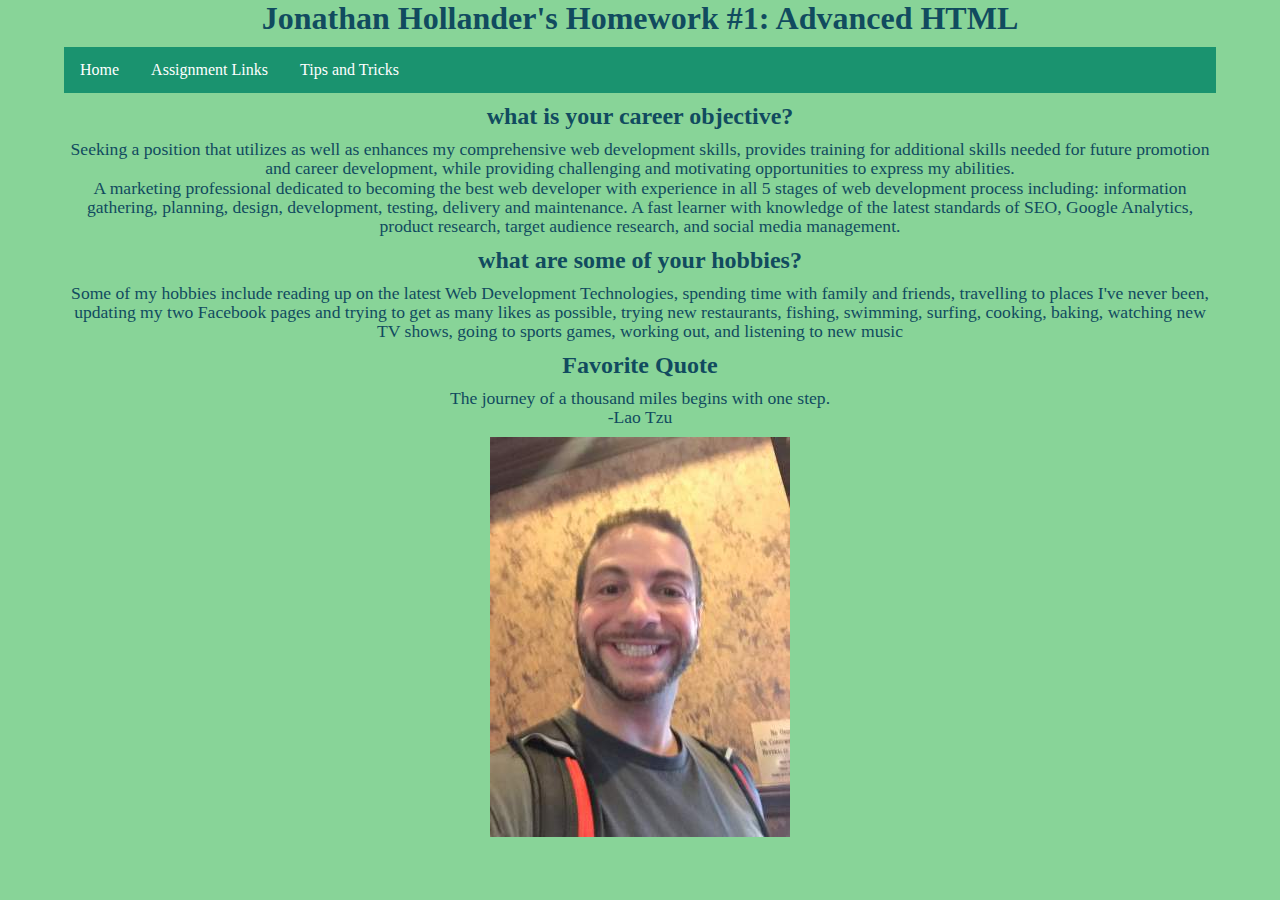
<file: hw1/index.html>
<!DOCTYPE html><html lang="en"><head><meta charset="UTF-8"><meta name="description" content="This page is all about Jonathan Hollander. This is the About me Page for for Advanced HTML. I created this page for the Advanced HTML5 class at CCSF."><meta name="author" content="Jonathan Hollander"><meta name="viewport" content="width=device-width, initial-scale=1.0"><title>Homework #1: Advanced HTML Class</title><link rel="stylesheet" href="homework1.css"></head><body><header><h1>Jonathan Hollander's Homework #1: Advanced HTML</h1></header><nav><ul><li><a href="homework1.html">Home</a></li><li><a href="p2.html">Assignment Links</a></li><li><a href="p3.html">Tips and Tricks</a></li></ul></nav><section><h2>what is your career objective?</h2><p>Seeking a position that utilizes as well as enhances my comprehensive web development skills, provides training for additional skills needed for future promotion and career development, while providing challenging and motivating opportunities to express my abilities. <br>A marketing professional dedicated to becoming the best web developer with experience in all 5 stages of web development process including: information gathering, planning, design, development, testing, delivery and maintenance. A fast learner with knowledge of the latest standards of SEO, Google Analytics, product research, target audience research, and social media management. </p><h2>what are some of your hobbies?</h2><p>Some of my hobbies include reading up on the latest Web Development Technologies, spending time with family and friends, travelling to places I've never been, updating my two Facebook pages and trying to get as many likes as possible, trying new restaurants, fishing, swimming, surfing, cooking, baking, watching new TV shows, going to sports games, working out, and listening to new music </p><h2>Favorite Quote</h2><blockquote cite="https://www.brainyquote.com/top_100_quotes">The journey of a thousand miles begins with one step.<br>-Lao Tzu</blockquote><img src="jonathan1.jpg" alt="Picture of Jonathan Hollander"></section></body></html>
</file>
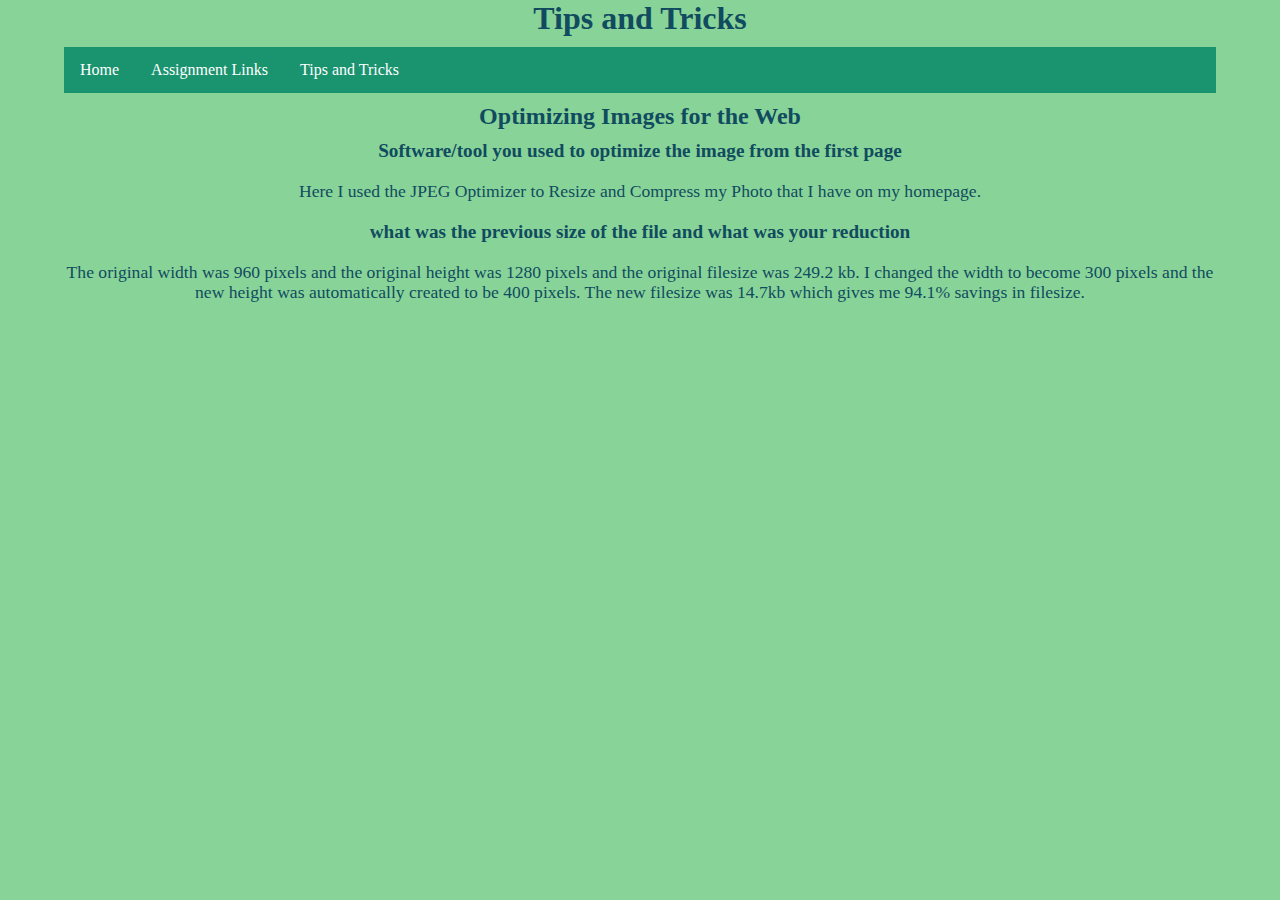
<file: hw1/p3.html>
<!DOCTYPE html><html lang="en"><head><meta charset="UTF-8"><meta name="description" content="About me Page, Homework#1 for Advanced HTML. This page discusses tips and tricks for HTML5, CSS3, Animations, and more. If you're interested in learning more about HTML5 tricks to become a better web developer, then check out this page."><meta name="author" content="Jonathan Hollander"><meta name="viewport" content="width=device-width, initial-scale=1.0"><title>Homework #1: Advanced HTML Class</title><link rel="stylesheet" href="homework1.css"></head><body><header><h1>Tips and Tricks</h1></header><nav><ul><li><a href="homework1.html">Home</a></li><li><a href="p2.html">Assignment Links</a></li><li><a href="p3.html">Tips and Tricks</a></li></ul></nav><section><h2>Optimizing Images for the Web</h2><h3>Software/tool you used to optimize the image from the first page</h3><p>Here I used the JPEG Optimizer to Resize and Compress my Photo that I have on my homepage. </p><h3>what was the previous size of the file and what was your reduction</h3><p> The original width was 960 pixels and the original height was 1280 pixels and the original filesize was 249.2 kb. I changed the width to become 300 pixels and the new height was automatically created to be 400 pixels. The new filesize was 14.7kb which gives me 94.1% savings in filesize. </p></section></body></html>
</file>
<file: hw1/homework1.css>
*,body{margin:auto}*{padding:0}body,li a{display:block;text-align:center}body{background-color:#88d498;width:90%}h1,h2,h3{font-size:2rem;color:#114b5f}h2,h3{font-size:1.5rem}h3{font-size:1.2rem}blockquote,h3,nav,p{padding:10px 0}blockquote,p{color:#114b5f;font-size:1.1rem;line-height:1.1}ul{list-style-type:none;overflow:hidden;background-color:#1a936f}li{float:left}li a{color:#fff;padding:14px 16px;text-decoration:none}li a:hover{background-color:#111}img{max-width:100%}
</file>
